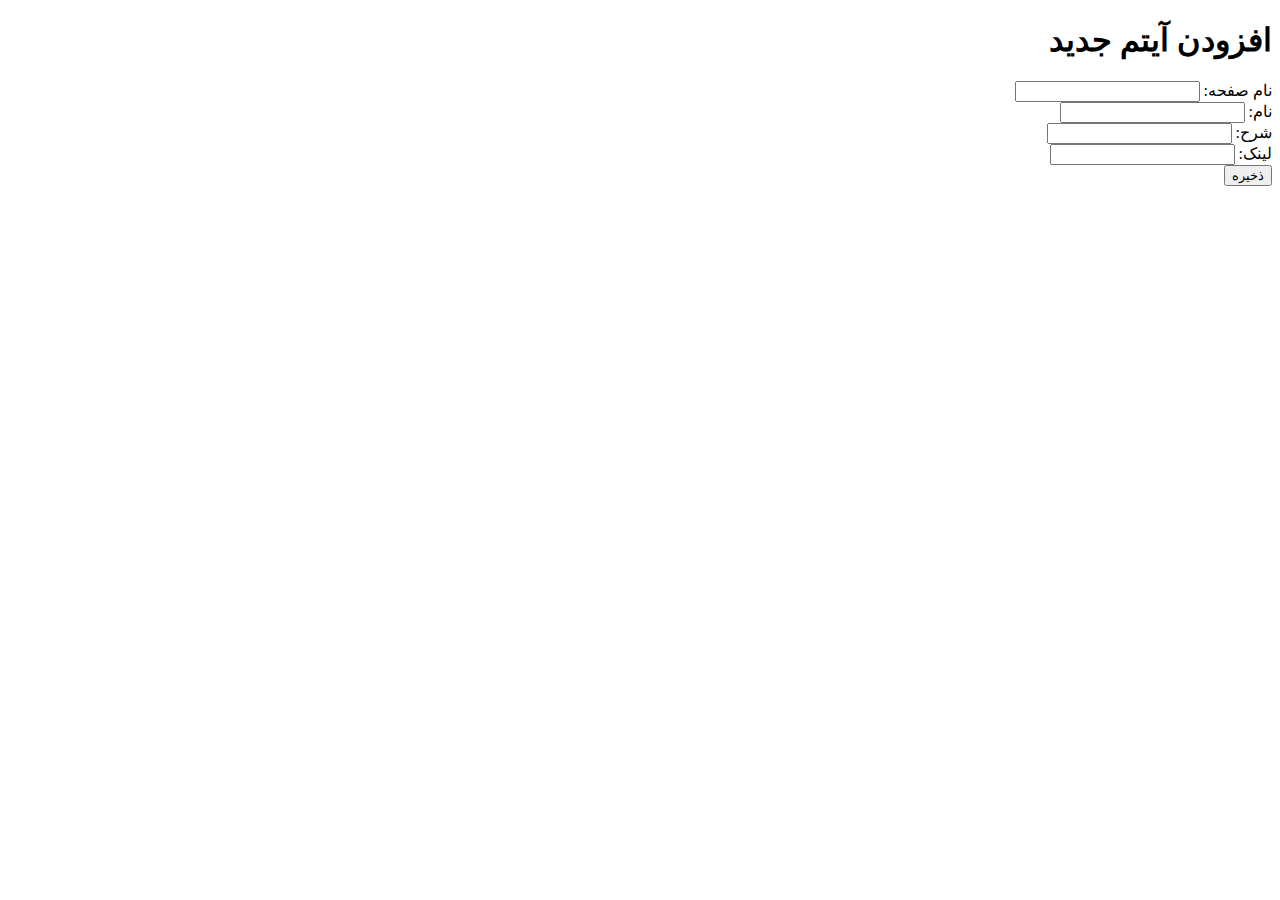
<file: admin.html>
<!DOCTYPE html>
<html lang="fa" dir="rtl">
<head>
    <meta charset="UTF-8">
    <title>پنل ادمین</title>
</head>
<body>
    <h1>افزودن آیتم جدید</h1>
    <form method="POST">
        نام صفحه: <input name="page"><br>
        نام: <input name="name"><br>
        شرح: <input name="desc"><br>
        لینک: <input name="link"><br>
        <button type="submit">ذخیره</button>
    </form>
</body>
</html>
</file>
